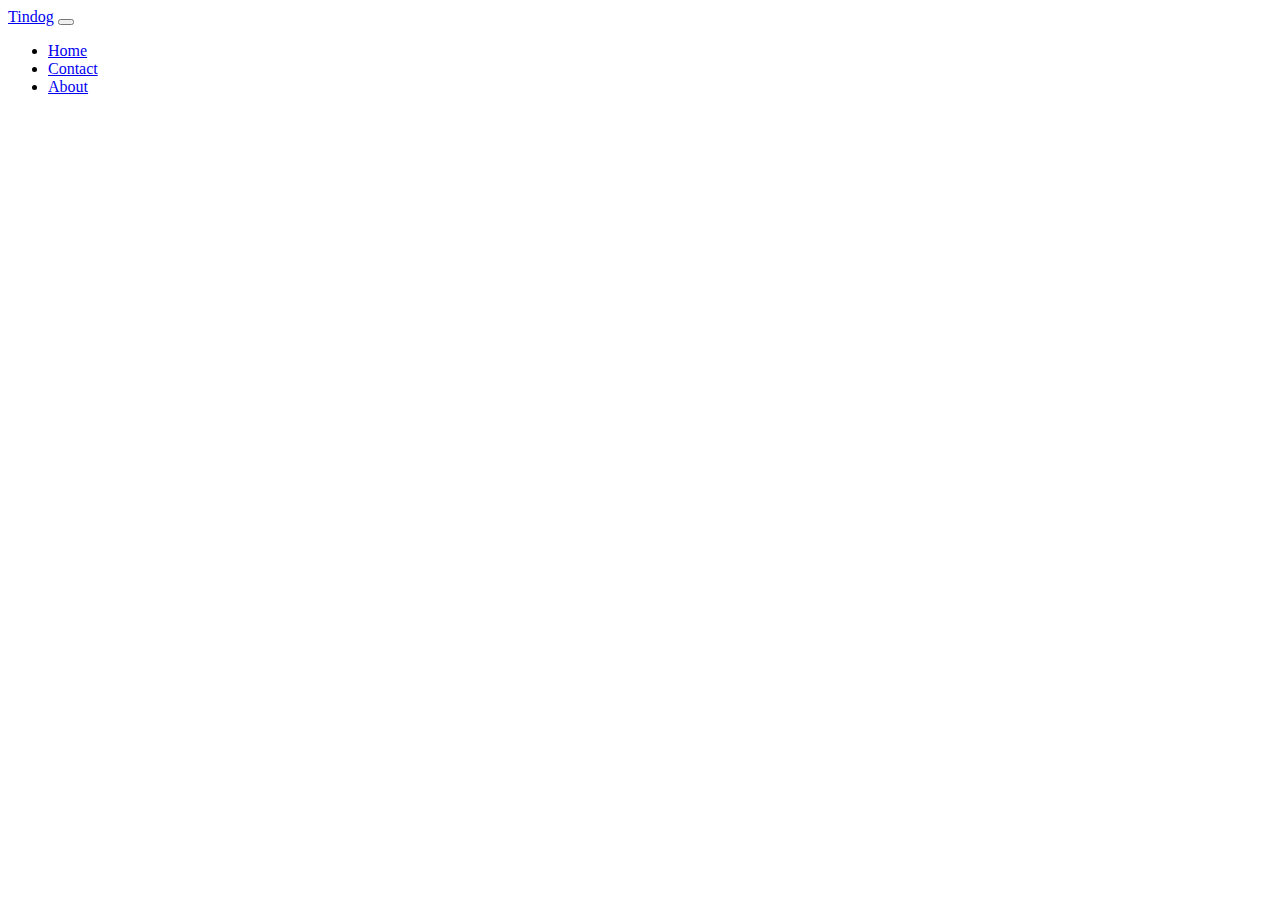
<file: Navbar using Bootstrap/index.html>
<!doctype html>
<html lang="en">
  <head>
    <!-- Required meta tags -->
    <meta charset="utf-8">
    <meta name="viewport" content="width=device-width, initial-scale=1">

    <!-- Bootstrap CSS -->
    <link href="https://cdn.jsdelivr.net/npm/bootstrap@5.1.3/dist/css/bootstrap.min.css" rel="stylesheet" integrity="sha384-1BmE4kWBq78iYhFldvKuhfTAU6auU8tT94WrHftjDbrCEXSU1oBoqyl2QvZ6jIW3" crossorigin="anonymous">

    <title>Hello, world!</title>
  </head>
  <body>

    <!-- Optional JavaScript; choose one of the two! -->

    <!-- Option 1: Bootstrap Bundle with Popper -->
    <script src="https://cdn.jsdelivr.net/npm/bootstrap@5.1.3/dist/js/bootstrap.bundle.min.js" integrity="sha384-ka7Sk0Gln4gmtz2MlQnikT1wXgYsOg+OMhuP+IlRH9sENBO0LRn5q+8nbTov4+1p" crossorigin="anonymous"></script>

    <!-- Option 2: Separate Popper and Bootstrap JS -->
    <!--
    <script src="https://cdn.jsdelivr.net/npm/@popperjs/core@2.10.2/dist/umd/popper.min.js" integrity="sha384-7+zCNj/IqJ95wo16oMtfsKbZ9ccEh31eOz1HGyDuCQ6wgnyJNSYdrPa03rtR1zdB" crossorigin="anonymous"></script>
    <script src="https://cdn.jsdelivr.net/npm/bootstrap@5.1.3/dist/js/bootstrap.min.js" integrity="sha384-QJHtvGhmr9XOIpI6YVutG+2QOK9T+ZnN4kzFN1RtK3zEFEIsxhlmWl5/YESvpZ13" crossorigin="anonymous"></script>
    -->
    <div class="navbar navbar-expand-lg bg-light">
        <a class="navbar-brand text-dark" href="#">Tindog</a>
        <button class="navbar-toggler" type="button" data-bs-toggle="collapse" data-bs-target="#navbarSupportedContent" aria-controls="navbarSupportedContent" aria-expanded="false" aria-label="Toggle navigation">
            <span class="navbar-toggler-icon"></span>
        </button>
        <div class="collapse navbar-collapse " id="navbarNav">
            <ul class="navbar-nav ml-auto">
              <li class="nav-item">
                <a class="nav-link active" aria-current="page" href="#">Home</a>
              </li>
              <li class="nav-item">
                <a class="nav-link" href="#">Contact</a>
              </li>
              <li class="nav-item">
                <a class="nav-link" href="#">About</a>
              </li>
             
            </ul>
          </div>
    </div>


  </body>
</html>
</file>
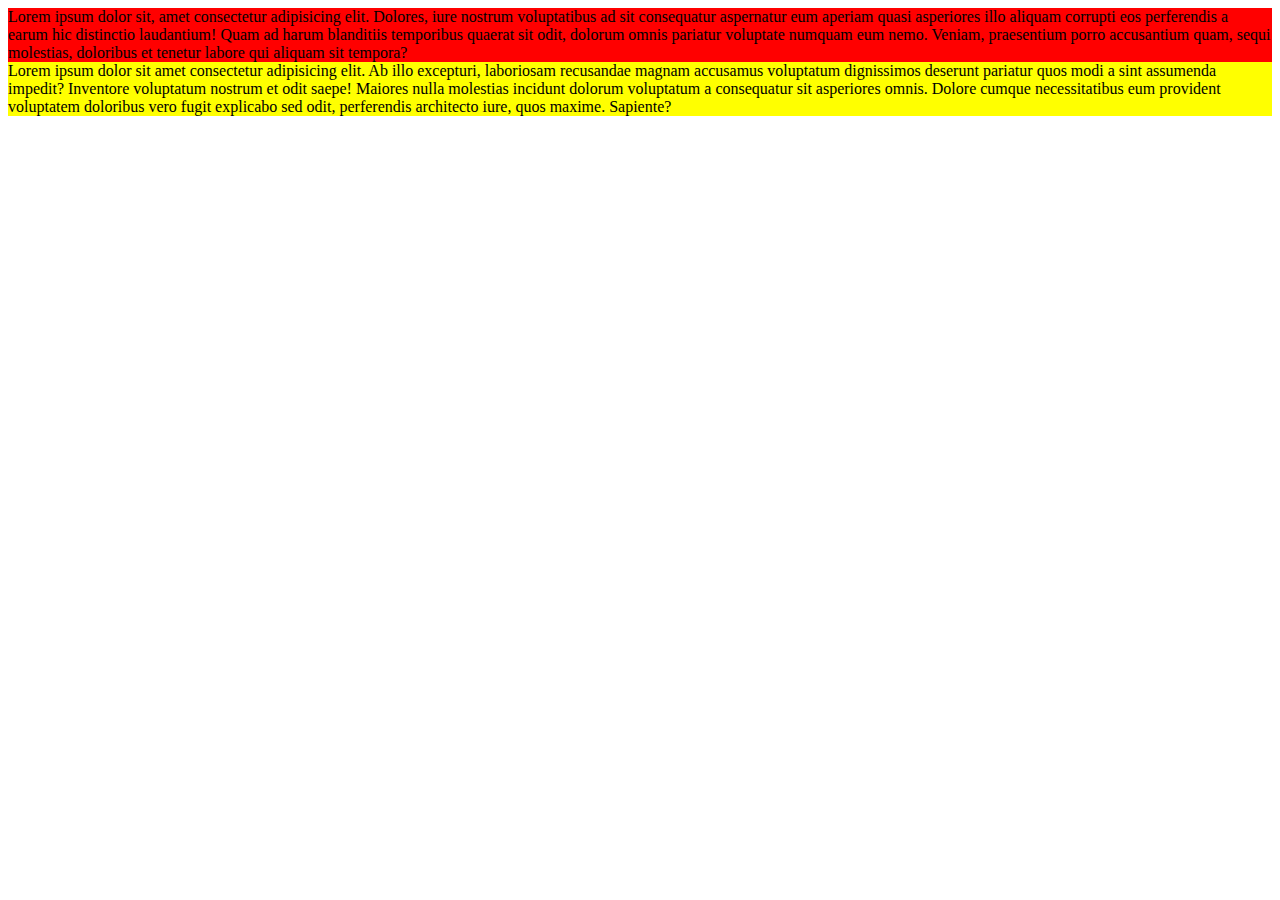
<file: Bootstrap learning/containercontainerfluid.html>
<!DOCTYPE html>
<html lang="en">

<head>
    <meta charset="UTF-8">
    <meta http-equiv="X-UA-Compatible" content="IE=edge">
    <meta name="viewport" content="width=device-width, initial-scale=1.0">
    <link rel="stylesheet" href="https://stackpath.bootstrapcdn.com/bootstrap/4.1.3/css/bootstrap.min.css"
        integrity="sha384-MCw98/SFnGE8fJT3GXwEOngsV7Zt27NXFoaoApmYm81iuXoPkFOJwJ8ERdknLPMO" crossorigin="anonymous">
    <script src="https://code.jquery.com/jquery-3.3.1.slim.min.js"
        integrity="sha384-q8i/X+965DzO0rT7abK41JStQIAqVgRVzpbzo5smXKp4YfRvH+8abtTE1Pi6jizo"
        crossorigin="anonymous"></script>
    <script src="https://cdnjs.cloudflare.com/ajax/libs/popper.js/1.14.3/umd/popper.min.js"
        integrity="sha384-ZMP7rVo3mIykV+2+9J3UJ46jBk0WLaUAdn689aCwoqbBJiSnjAK/l8WvCWPIPm49"
        crossorigin="anonymous"></script>
    <script src="https://stackpath.bootstrapcdn.com/bootstrap/4.1.3/js/bootstrap.min.js"
        integrity="sha384-ChfqqxuZUCnJSK3+MXmPNIyE6ZbWh2IMqE241rYiqJxyMiZ6OW/JmZQ5stwEULTy"
        crossorigin="anonymous"></script>
    <div class="container" style="background-color: red;">
        Lorem ipsum dolor sit, amet consectetur adipisicing elit. Dolores, iure nostrum voluptatibus ad sit consequatur
        aspernatur eum aperiam quasi asperiores illo aliquam corrupti eos perferendis a earum hic distinctio laudantium!
        Quam ad harum blanditiis temporibus quaerat sit odit, dolorum omnis pariatur voluptate numquam eum nemo. Veniam,
        praesentium porro accusantium quam, sequi molestias, doloribus et tenetur labore qui aliquam sit tempora?
    </div>
    <div class="containerfluid" style="background-color: yellow;">
        Lorem ipsum dolor sit amet consectetur adipisicing elit. Ab illo excepturi, laboriosam recusandae magnam
        accusamus voluptatum dignissimos deserunt pariatur quos modi a sint assumenda impedit? Inventore voluptatum
        nostrum et odit saepe! Maiores nulla molestias incidunt dolorum voluptatum a consequatur sit asperiores omnis.
        Dolore cumque necessitatibus eum provident voluptatem doloribus vero fugit explicabo sed odit, perferendis
        architecto iure, quos maxime. Sapiente?
    </div>
</head>

<body>

</body>

</html>
</file>
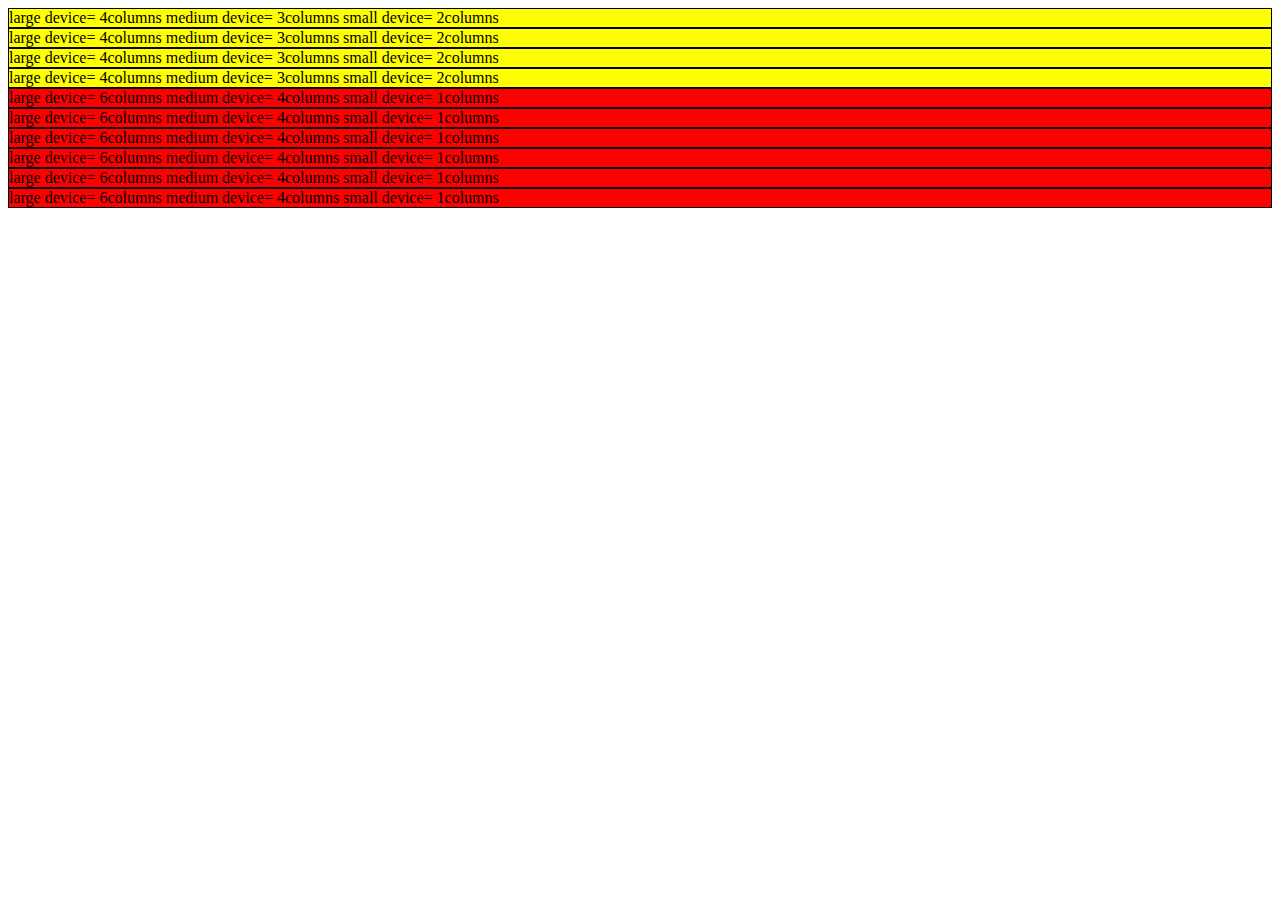
<file: Bootstrap learning/Gridusingbootstrap.html>
<!DOCTYPE html>
<html lang="en">
<head>
    <meta charset="UTF-8">
    <meta http-equiv="X-UA-Compatible" content="IE=edge">
    <meta name="viewport" content="width=device-width, initial-scale=1.0">
    <link href="https://cdn.jsdelivr.net/npm/bootstrap@5.0.2/dist/css/bootstrap.min.css" rel="stylesheet" integrity="sha384-EVSTQN3/azprG1Anm3QDgpJLIm9Nao0Yz1ztcQTwFspd3yD65VohhpuuCOmLASjC" crossorigin="anonymous">
    <script src="https://code.jquery.com/jquery-3.3.1.slim.min.js" integrity="sha384-q8i/X+965DzO0rT7abK41JStQIAqVgRVzpbzo5smXKp4YfRvH+8abtTE1Pi6jizo" crossorigin="anonymous"></script>
    <script src="https://cdnjs.cloudflare.com/ajax/libs/popper.js/1.14.3/umd/popper.min.js" integrity="sha384-ZMP7rVo3mIykV+2+9J3UJ46jBk0WLaUAdn689aCwoqbBJiSnjAK/l8WvCWPIPm49" crossorigin="anonymous"></script>
    <script src="https://stackpath.bootstrapcdn.com/bootstrap/4.1.3/js/bootstrap.min.js" integrity="sha384-ChfqqxuZUCnJSK3+MXmPNIyE6ZbWh2IMqE241rYiqJxyMiZ6OW/JmZQ5stwEULTy" crossorigin="anonymous"></script>
    <title>Document</title>
</head>
<body>
    <div class="row">
    
        <div class="col-lg-3 col-md-4 col-sm-6" style="background-color:yellow; border:1px solid">
           large device= 4columns
           medium device= 3columns
           small device= 2columns
        </div>
         <div class="col-lg-3 col-md-4 col-sm-6" style="background-color:yellow; border:1px solid">
            large device= 4columns
           medium device= 3columns
           small device= 2columns
        </div>
         <div class="col-lg-3 col-md-4 col-sm-6" style="background-color:yellow; border:1px solid">
            large device= 4columns
            medium device= 3columns
            small device= 2columns
        </div>
         <div class="col-lg-3 col-md-4 col-sm-6" style="background-color:yellow; border:1px solid">
            large device= 4columns
            medium device= 3columns
            small device= 2columns
        </div>
    </div>


    <div class="row">
    
        <div class="col-lg-2 col-md-3 col-sm-12" style="background-color:red; border:1px solid">
           large device= 6columns
           medium device= 4columns
           small device= 1columns
        </div>
        <div class="col-lg-2 col-md-3 col-sm-12" style="background-color:red; border:1px solid">
            large device= 6columns
            medium device= 4columns
            small device= 1columns
         </div>
         <div class="col-lg-2 col-md-3 col-sm-12" style="background-color:red; border:1px solid">
            large device= 6columns
            medium device= 4columns
            small device= 1columns
         </div>
         <div class="col-lg-2 col-md-3 col-sm-12" style="background-color:red; border:1px solid">
            large device= 6columns
            medium device= 4columns
            small device= 1columns
         </div>
         <div class="col-lg-2 col-md-3 col-sm-12" style="background-color:red; border:1px solid">
            large device= 6columns
            medium device= 4columns
            small device= 1columns
         </div>
         <div class="col-lg-2 col-md-3 col-sm-12" style="background-color:red; border:1px solid">
            large device= 6columns
            medium device= 4columns
            small device= 1columns
         </div>
         
    </div>
</body>
</html>
</file>
